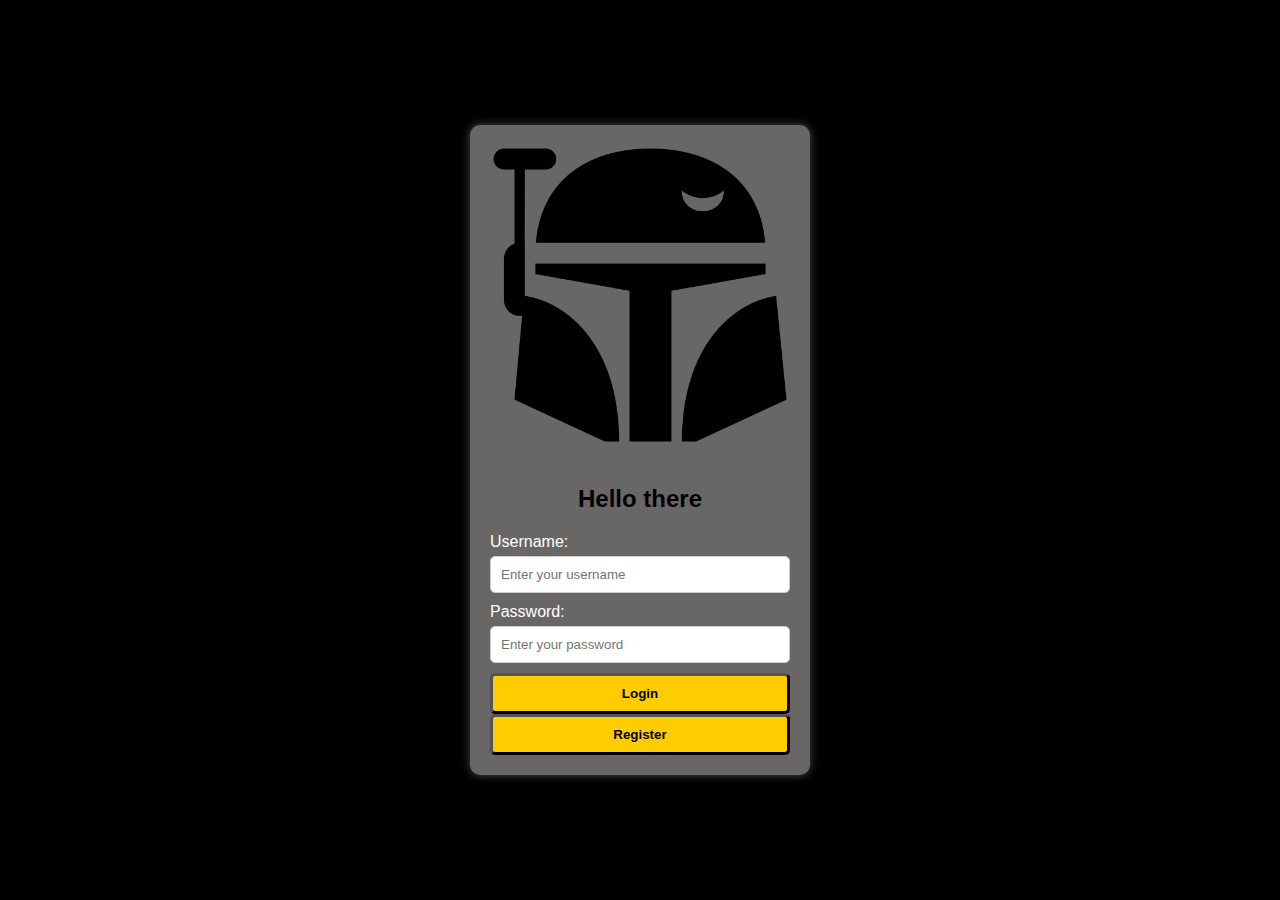
<file: static/index.html>
<!DOCTYPE html>
<html lang="en">
<head>
    <meta charset="UTF-8">
    <meta name="viewport" content="width=device-width, initial-scale=1.0">
    <link rel="stylesheet" href="style.css">
    <title>Report Manager Login</title>
</head>
<body>
    <div class="login-container">
        <img id="star-wars-logo" src="pngegg-mando.png" alt="Star Wars Logo">
        <h1>Hello there</h1>
        <div class="form-group">
            <label for="username">Username:</label>
            <input type="text" id="username" placeholder="Enter your username">
        </div>
        <div class="form-group">
            <label for="password">Password:</label>
            <input type="password" id="password" placeholder="Enter your password">
        </div>
        <button id="loginBtn">Login</button>
        <button id="registerBtn">Register</button>
    </div>

    <script src="https://code.jquery.com/jquery-3.6.0.min.js"></script>
    <script src="script.js"></script>
</body>
</html>
</file>
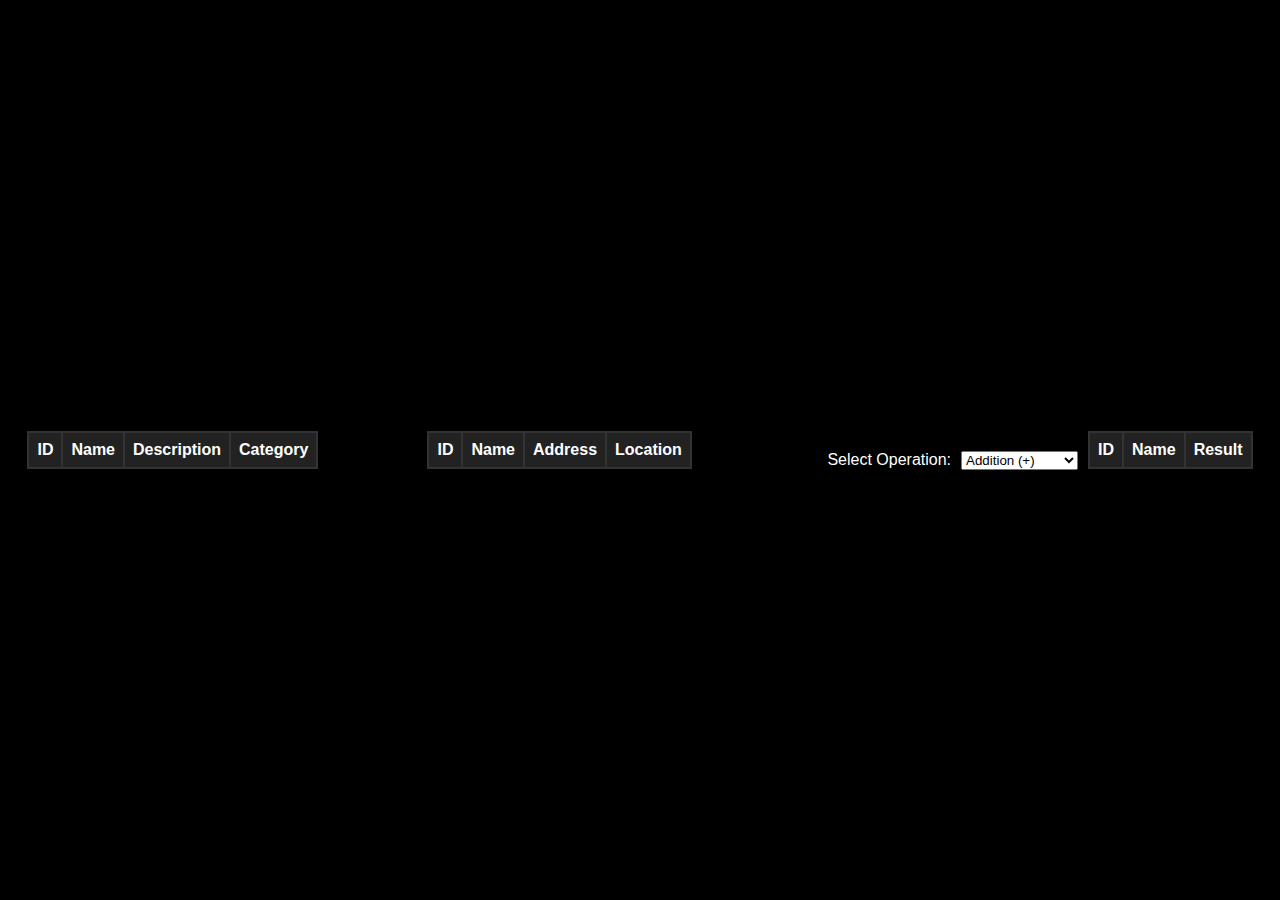
<file: static/data-tables.html>
<!DOCTYPE html>
<html>
  <head>
    <meta charset="UTF-8" />
    <title>Multiple Tables</title>
    <link
      rel="stylesheet"
      href="https://cdn.datatables.net/1.13.6/css/jquery.dataTables.min.css"
    />
    <link rel="stylesheet" href="style.css">
  </head>
  <body>
    <div class="table-container">
      <table id="table1" class="display" style="width: 100%">
        <thead>
          <tr>
            <th>ID</th>
            <th>Name</th>
            <th>Description</th>
            <th>Category</th>
          </tr>
        </thead>
      </table>
    </div>

    <div class="table-container">
      <table id="table2" class="display" style="width: 100%">
        <thead>
          <tr>
            <th>ID</th>
            <th>Name</th>
            <th>Address</th>
            <th>Location</th>
          </tr>
        </thead>
      </table>
    </div>

    <div class="controls">
        <label for="operationDropdown">Select Operation:</label>
        <select id="operationDropdown">
            <option value="add">Addition (+)</option>
            <option value="subtract">Subtraction (-)</option>
            <option value="multiply">Multiplication (*)</option>
            <option value="divide">Division (/)</option>
        </select>
        <div id="result" class="result"></div>
    </div>

    <div class="newTable">
      <table id="table3" class="display" style="width: 100%">
        <thead>
          <tr>
            <th>ID</th>
            <th>Name</th>
            <th>Result</th>
          </tr>
        </thead>
      </table>
    </div>

    <script src="https://code.jquery.com/jquery-3.7.1.min.js" integrity="sha256-/JqT3SQfawRcv/BIHPThkBvs0OEvtFFmqPF/lYI/Cxo=" crossorigin="anonymous"></script>
    <script src="https://cdn.datatables.net/1.13.6/js/jquery.dataTables.js"></script>
    <script src="data-script.js"></script>
  </body>
</html>
</file>
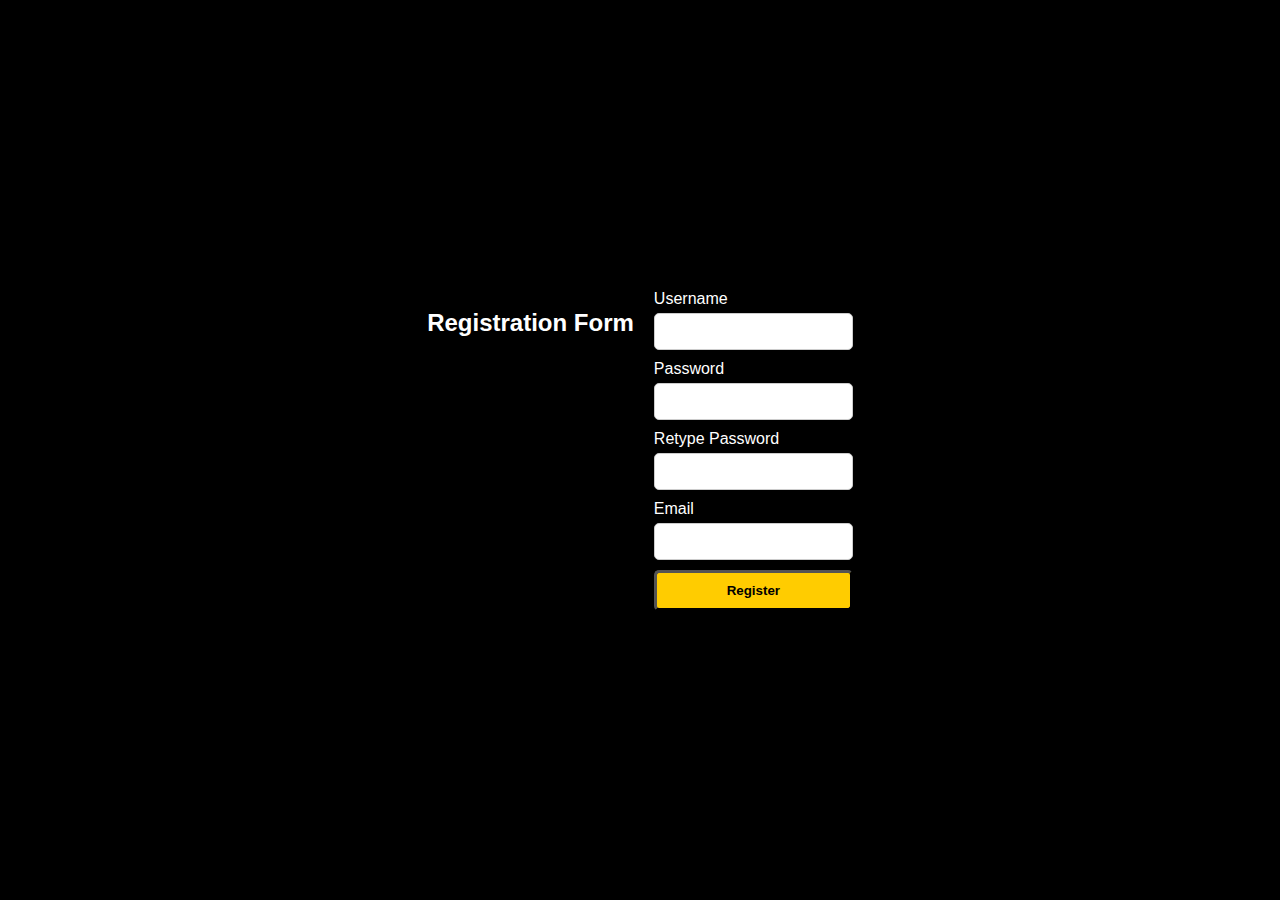
<file: static/register.html>
<!DOCTYPE html>
<html>
<head>
    <title>Registration Page</title>
    <link rel="stylesheet" href="style.css">
</head>
<body>
    <div class="container">
        <div class="container">
            <h2>Registration Form</h2>
            <form id="registration-form">
                <div class="form-group">
                    <label for="username">Username</label>
                    <input type="text" id="username" name="username" required>
                </div>
                <div class="form-group">
                    <label for="password">Password</label>
                    <input type="password" id="password" name="password" required>
                </div>
                <div class="form-group">
                    <label for="retype-password">Retype Password</label>
                    <input type="password" id="retype-password" name="retype-password" required>
                    <span id="password-match-error" class="error-message"></span>
                </div>
                <div class="form-group">
                    <label for="email">Email</label>
                    <input type="email" id="email" name="email" required>
                </div>
                <button id= "loginBtn" type="button" class="submit-button">Register</button>
            </form>
        </div>

        <script src="https://code.jquery.com/jquery-3.6.0.min.js"></script>
        <script src="register-script.js"></script>
</body>
</html>
</file>
<file: static/style.css>
body {
    font-family: 'Arial', sans-serif;
    background: #000000;
    color: #ffffff;
    display: flex;
    justify-content: center;
    align-items: center;
    height: 100vh;
    margin: 0;
}

.login-container {
    width: 300px;
    padding: 20px;
    background: rgba(209, 203, 203, 0.5);
    border-radius: 10px;
    box-shadow: 0 0 10px rgba(255, 255, 255, 0.3);
    text-align: center;
}

#star-wars-logo {
    max-width: 100%;
    height: auto;
    margin-bottom: 20px;
}

h1 {
    font-size: 24px;
    margin-bottom: 20px;
    color: rgb(0, 0, 0);
}

.form-group {
    margin-bottom: 10px;
}

.form-group label {
    display: block;
    margin-bottom: 5px;
    text-align: left;
}

.form-group input {
    width: 100%;
    padding: 10px;
    border-radius: 5px;
    border: 1px solid #ccc;
    box-sizing: border-box;
}

button {
    width: 100%;
    padding: 10px;
    border: outset rgb(0, 0, 0);
    border-radius: 5px;
    cursor: pointer;
    background-color: #ffcc00;
    color: rgb(0, 0, 0);
    font-weight: bold;
}

button:hover {
    background-color: #ffea80;
}

.container {
    display: flex;
    gap: 20px;
}

.table-container {
    width: 200px;
    margin-right: 200px; /* Add margin to create a gap */
}

table {
    width: 100%;
    background-color: #333;
    color: #fff;
}

thead {
    background-color: #222;
}

th, td {
    padding: 8px;
    text-align: center;
}

.controls {
    margin-top: 20px;
    display: flex;
    align-items: center;
}

label {
    margin-right: 10px;
}

.result {
    font-size: 18px;
    font-weight: bold;
    margin-left: 10px;
}
</file>
